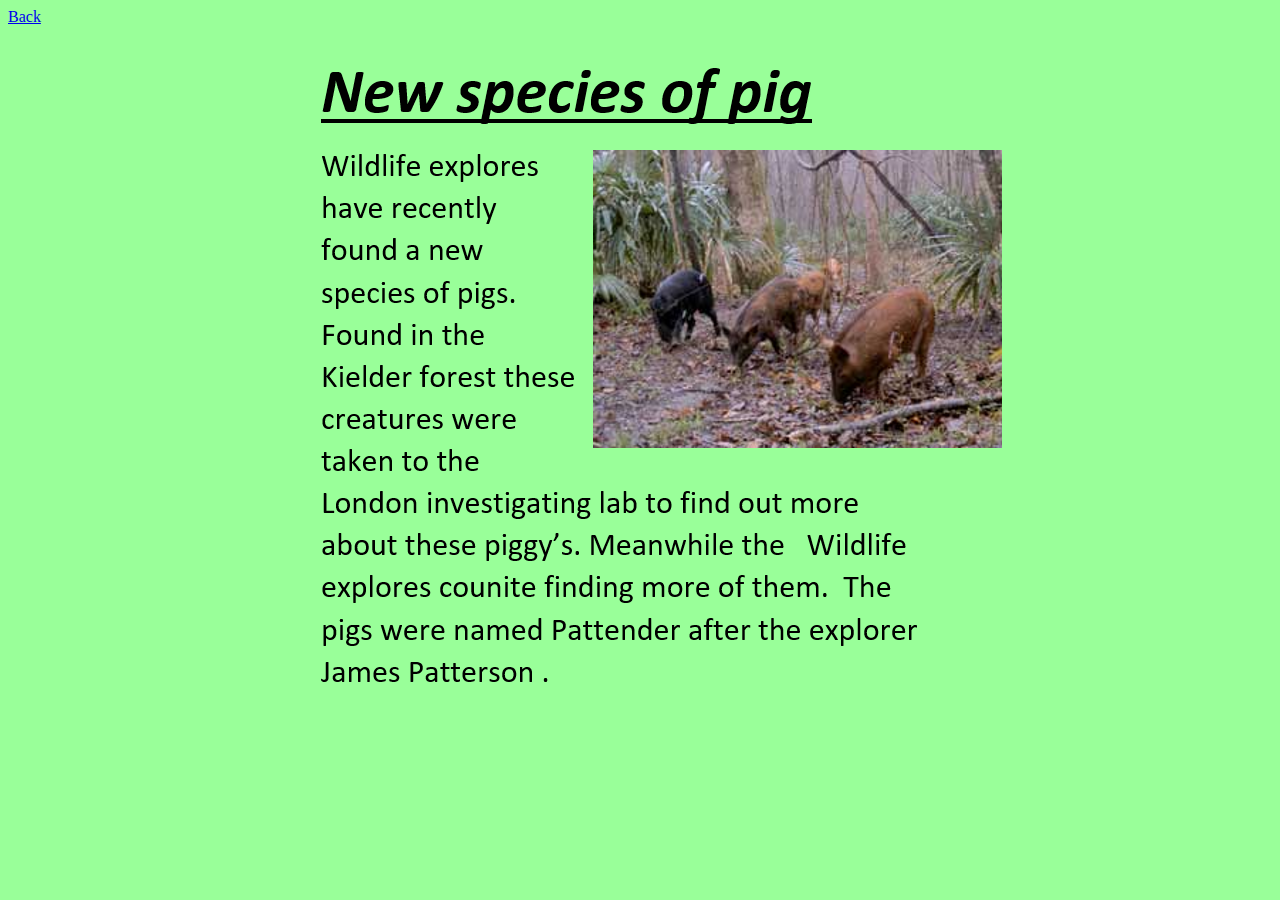
<file: pig.html>
<HTML> 

<HEAD> 

<TITLE>Welcome To My Website</TITLE> 


</HEAD> 

<BODY BGCOLOR="99ff99"> 
<a href="https://argaecottagemonthly.github.io/July/select.html" class="myButton">Back</a>
<div align="center">

 <img src="https://ArgaeCottageMonthly.github.io/July/Piggg.PNG">

</div>

</BODY> 

</HTML>
</file>
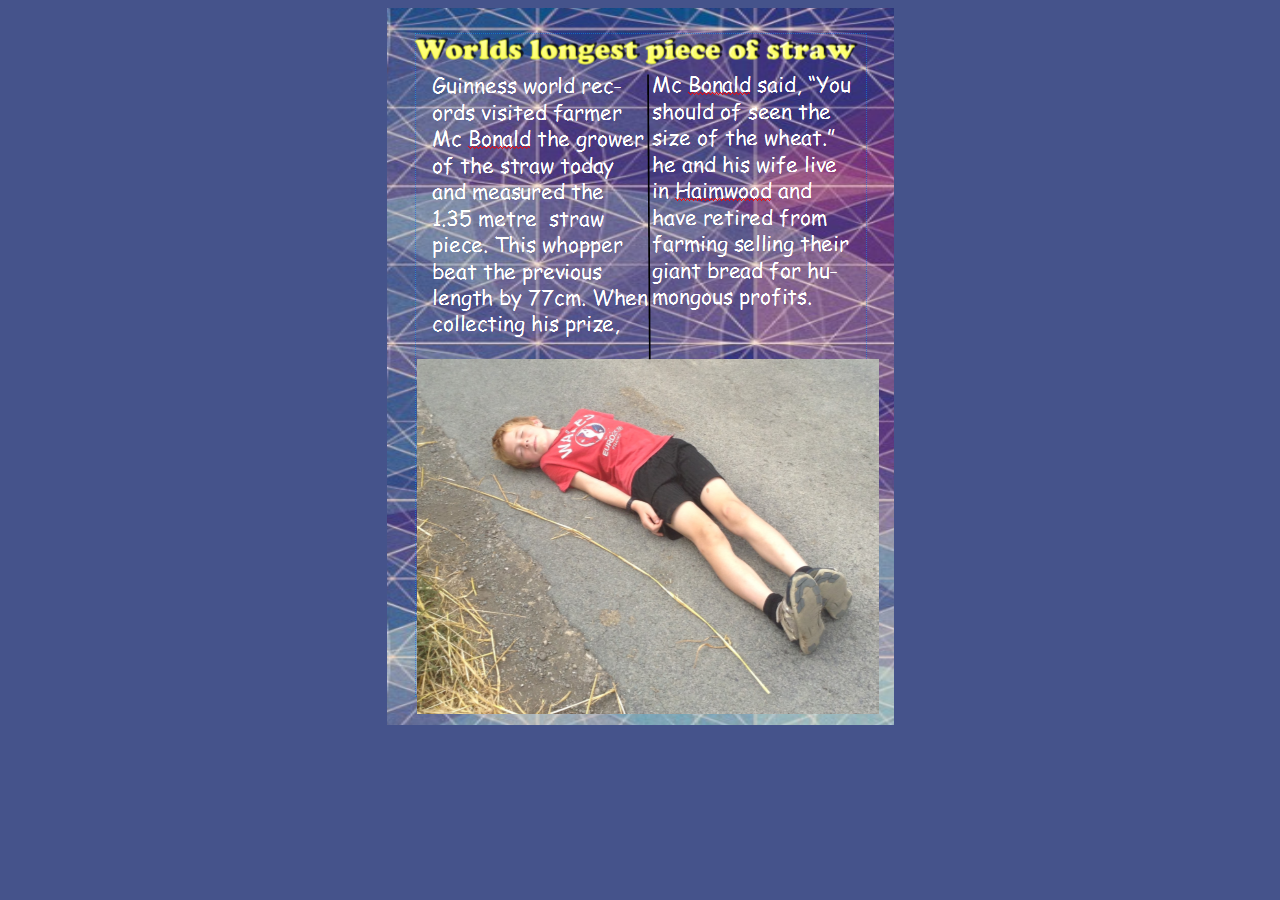
<file: Straw.html>
<HTML> 







<HEAD> 







<TITLE>Welcome To My Website</TITLE> 















</HEAD> 



<body bgcolor="#45538B">



<div align="center">











 <img src="straw.PNG">







</div>



 

 </body>





</HTML>
</file>
